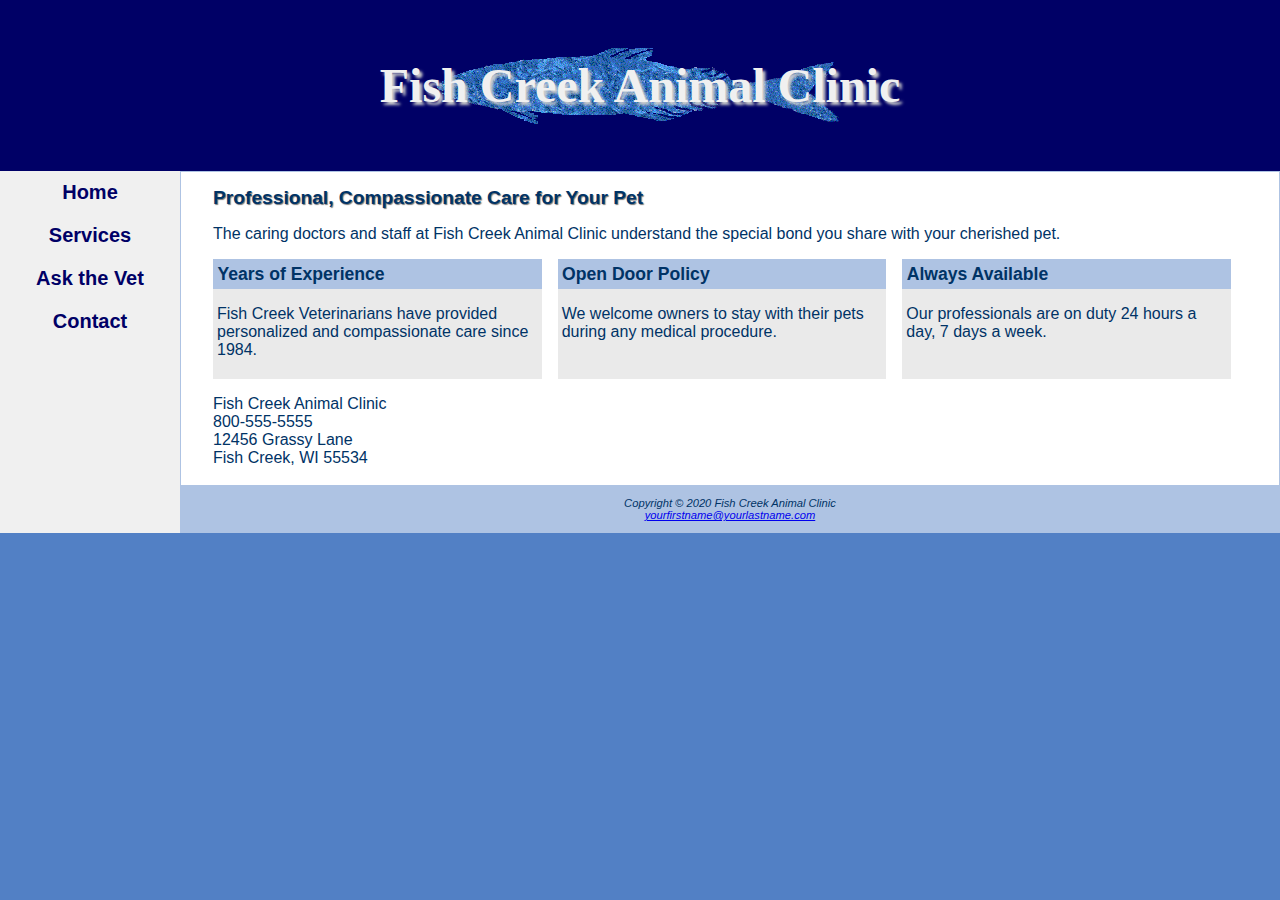
<file: public_html/module5/index.html>
<!DOCTYPE html>
<html lang="en">
<head>
<title>Fish Creek Animal Clinic</title>
<meta charset="utf-8">
<link href="fishcreek.css" rel="stylesheet">
<meta name="viewport" content="width=device-width, initial-scale=1.0 ">

<!--Taj-Hakeem Ryles
    Responsive Page Layout
    INFO 1311 WA
    Olberding
    April 14, 2021
-->

</head>

<body>
  <div id="wrapper">
    <header>
      <h1><a href="index.html">Fish Creek Animal Clinic</a></h1>
    </header>

    <nav>
      <ul>
        <li><a href="index.html">Home</a></li>
        <li><a href="services.html">Services</a></li> 
        <li><a href="#">Ask the Vet</a></li>
        <li><a href="#">Contact</a></li>
      </ul>
    </nav>

    <main>
      <h2>Professional, Compassionate Care for Your Pet</h2>
      <p>The caring doctors and staff at Fish Creek Animal Clinic understand the special bond 
  you share with your cherished pet.</p>
    <div id="flow">
      <section>
          <h3>Years of Experience</h3>
          <p>Fish Creek Veterinarians have provided personalized and compassionate care since 1984.</p> 
      </section>
      <section>
          <h3>Open Door Policy</h3>
          <p>We welcome owners to stay with their pets during any medical procedure.</p>
      </section>
      <section>
          <h3>Always Available</h3>
          <p>Our professionals are on duty 24 hours a day, 7 days a week.</p>
      </section>
    </div>
      <div class="address">
  Fish Creek Animal Clinic<br>
  <a id="mobile" href="tel:800-555-5555">800-555-5555</a><span id="desktop">800-555-5555</span><br>
  12456 Grassy Lane<br>
  Fish Creek, WI 55534<br><br>
      </div>
    </main>

    <footer>
  Copyright &copy; 2020 Fish Creek Animal Clinic<br>
  <a href="mailto:yourfirstname@yourlastname.com">yourfirstname@yourlastname.com</a>
    </footer>

  </div>
</body>
</html>
</file>
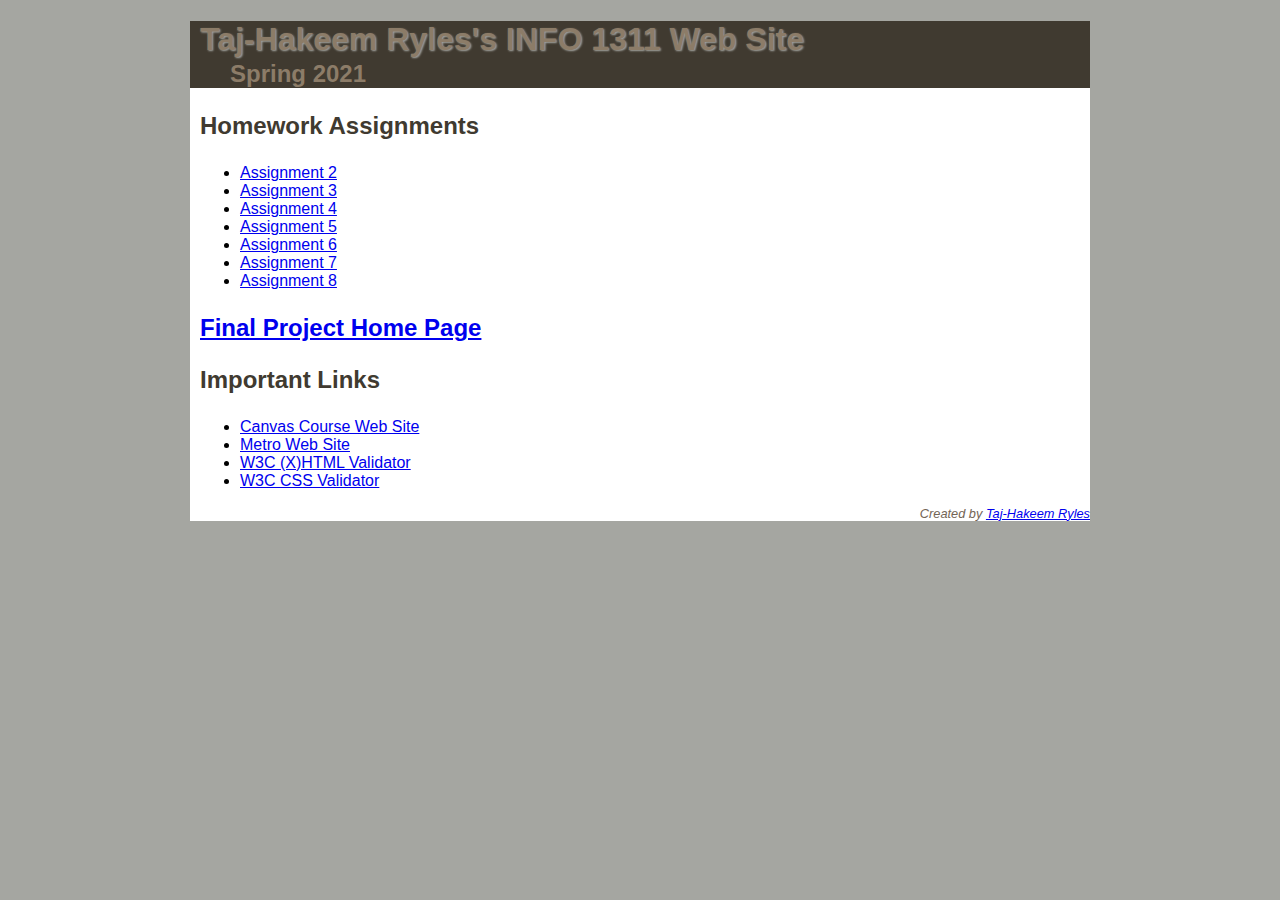
<file: public_html/default.html>
<!doctype html>
<html lang="en">
	<head>
		<title>Taj-Hakeem Ryles INFO1311 Home Page</title>
		<meta charset="utf-8">
		<link rel="stylesheet" href="./module2/assignment2.css">
	</head>
	<body>
		<div id="wrapper">
<!-- Taj-Hakeem Ryles
     default.html
     INFO 1311 WA
     olberding
     March 13, 2021
-->
			<header>
				<h1>Taj-Hakeem Ryles's INFO 1311 Web Site</h1>
				<h2>Spring 2021</h2>
			</header>
			<main>
				<h3>Homework Assignments</h3>
					<ul>
						<li><a href="module2/assignment2.css">Assignment 2</a></li>
						<li><a href="module3/allAboutMe.html">Assignment 3</a></li>
						<li><a href="module4/primeHome.html">Assignment 4</a></li>
						<li><a href="module5/index.html">Assignment 5</a></li>
						<li><a href="module6/music.html">Assignment 6</a></li>
						<li><a href="module7/musicSurvey.html">Assignment 7</a></li>
						<li><a href="module8/assign8_home.html">Assignment 8</a></li>

					</ul>
				<h3><a href="project/home.html">Final Project Home Page</a></h3>
					
				<h3>Important Links</h3>
					<ul>
						<li><a href="http://canvas.mccneb.edu">Canvas Course Web Site</a></li>
						<li><a href="http://www.mccneb.edu">Metro Web Site</a></li>
						<li><a href="http://validator.w3.org">W3C (X)HTML Validator</a></li>
						<li><a href="http://jigsaw.w3.org/css-validator/">W3C CSS Validator</a></li>
					</ul>
			</main>
			<footer>
				<p>Created by <a href="mailto:teryles@mail.mccneb.edu">Taj-Hakeem Ryles</a></p>
			</footer>
		</div>
	</body>

</html>
</file>
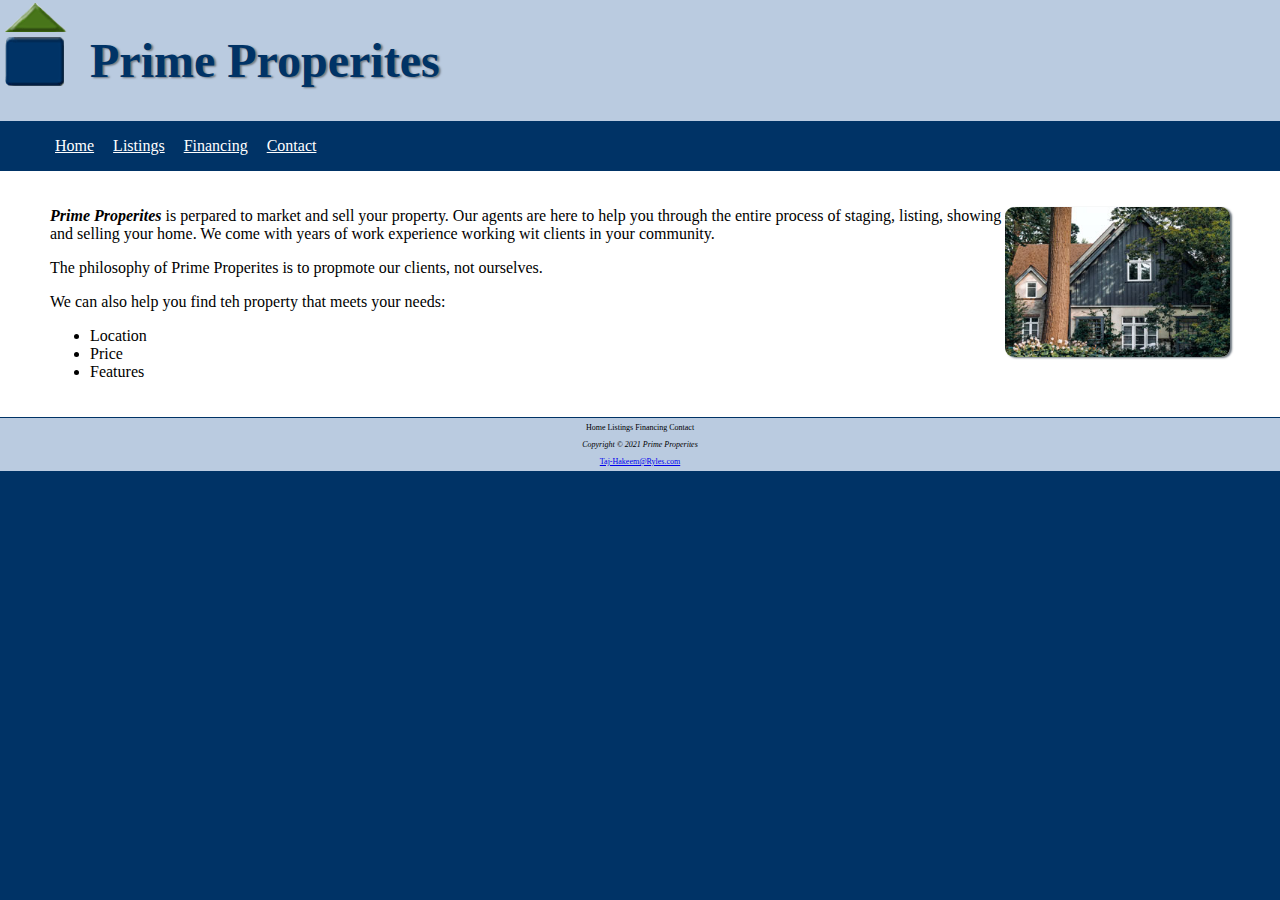
<file: public_html/module4/primeHome.html>
<!DOCTYPE html>
<html lang="en">
<head>
    <meta charset="UTF-8">
    <meta http-equiv="X-UA-Compatible" content="IE=edge">
    <meta name="viewport" content="width=device-width, initial-scale=1.0">
    <link rel="stylesheet" href="prime.css">
    <title>Prime Properites</title>
<!--Taj-Hakeem Ryles
    Prime Properites
    INFO 1311 WA
    Olberding
    April 7, 2021
-->
</head>
<body>
    <header>
        <h1>Prime Properites</h1>
    </header>

    <nav>
        <ul>
            <li><a href="#"></a>Home</li>
            <li><a href="#"></a>Listings</li>
            <li><a href="#"></a>Financing</li>
            <li><a href="#"></a>Contact</li>
        </ul>
    </nav>

    <main>
        <p>
            <img src='house.jpg' alt="Picture of the front of a house." width="225px" height="auto">
            <span class="company">Prime Properites</span> is perpared to market and sell your property. Our agents are here to help you through the entire process of staging, listing, showing and selling your home. 
            We come with years of work experience working wit clients in your community. 
        </p>
        <p>
            The philosophy of Prime Properites is to propmote our clients, not ourselves.
        </p>
        <p>
            We can also help you find teh property that meets your needs:
            <ul>
                <li>Location</li>
                <li>Price</li>
                <li>Features</li>
            </ul>
        </p>
    </main>

    <footer class="clearFloat">
        <a href="#"></a>Home
        <a href="#"></a>Listings
        <a href="#"></a>Financing
        <a href="#"></a>Contact
        <p class="copyright">Copyright &copy; 2021 Prime Properites</p>
        <a href="mailto:teryles@mail.mccneb.edu">Taj-Hakeem@Ryles.com</a>
    </footer>
</body>
</html>
</file>
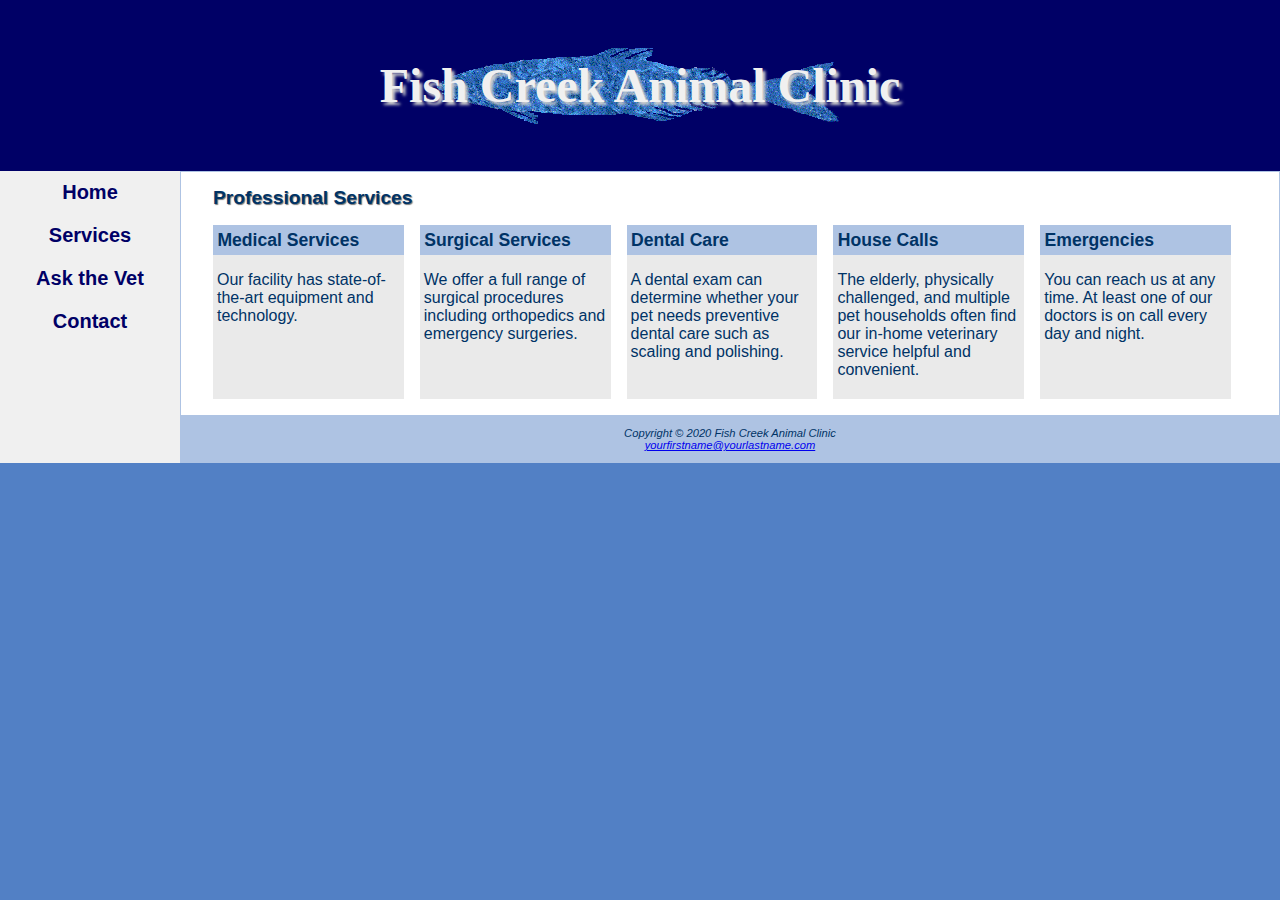
<file: public_html/module5/services.html>
<!DOCTYPE html>
<html lang="en">
<head>
<title>Fish Creek Animal Clinic Services</title>
<meta charset="utf-8">
<link href="fishcreek.css" rel="stylesheet">
<meta name="viewport" content="width=device-width, initial-scale=1.0">

<!--Taj-Hakeem Ryles
    Responsive Page Layout
    INFO 1311 WA
    Olberding
    April 14, 2021
-->

</head>

<body>
  <div id="wrapper">
    <header>
      <h1><a href="index.html">Fish Creek Animal Clinic</a></h1>
    </header>

    <nav>
      <ul>
        <li><a href="index.html">Home</a></li>
        <li><a href="services.html">Services</a></li> 
        <li><a href="askvet.html">Ask the Vet</a></li>
        <li><a href="contact.html">Contact</a></li>
      </ul>
    </nav>

    <main>
      <h2>Professional Services</h2>
        <div id="flow">
          <section>
          <h3>Medical Services</h3>
            <p>Our facility has state-of-the-art equipment and technology.</p>
        </section>
        <section>
            <h3>Surgical Services</h3>
            <p>We offer a full range of surgical procedures including orthopedics and emergency surgeries.</p>
        </section>
        <section>
            <h3>Dental Care</h3>
            <p>A dental exam can determine whether your pet needs preventive dental care such as scaling and polishing.</p>
        </section>
        <section>
            <h3>House Calls</h3>
            <p>The elderly, physically challenged, and multiple pet households often find our in-home veterinary service helpful and convenient.</p>
        </section>
        <section>
            <h3>Emergencies</h3>
            <p>You can reach us at any time. At least one of our doctors is on call every day and night.</p>
          </section>
        </div>
    </main>

    <footer>
  Copyright &copy; 2020 Fish Creek Animal Clinic<br>
  <a href="mailto:yourfirstname@yourlastname.com">yourfirstname@yourlastname.com</a>
    </footer>

  </div>
</body>
</html>
</file>
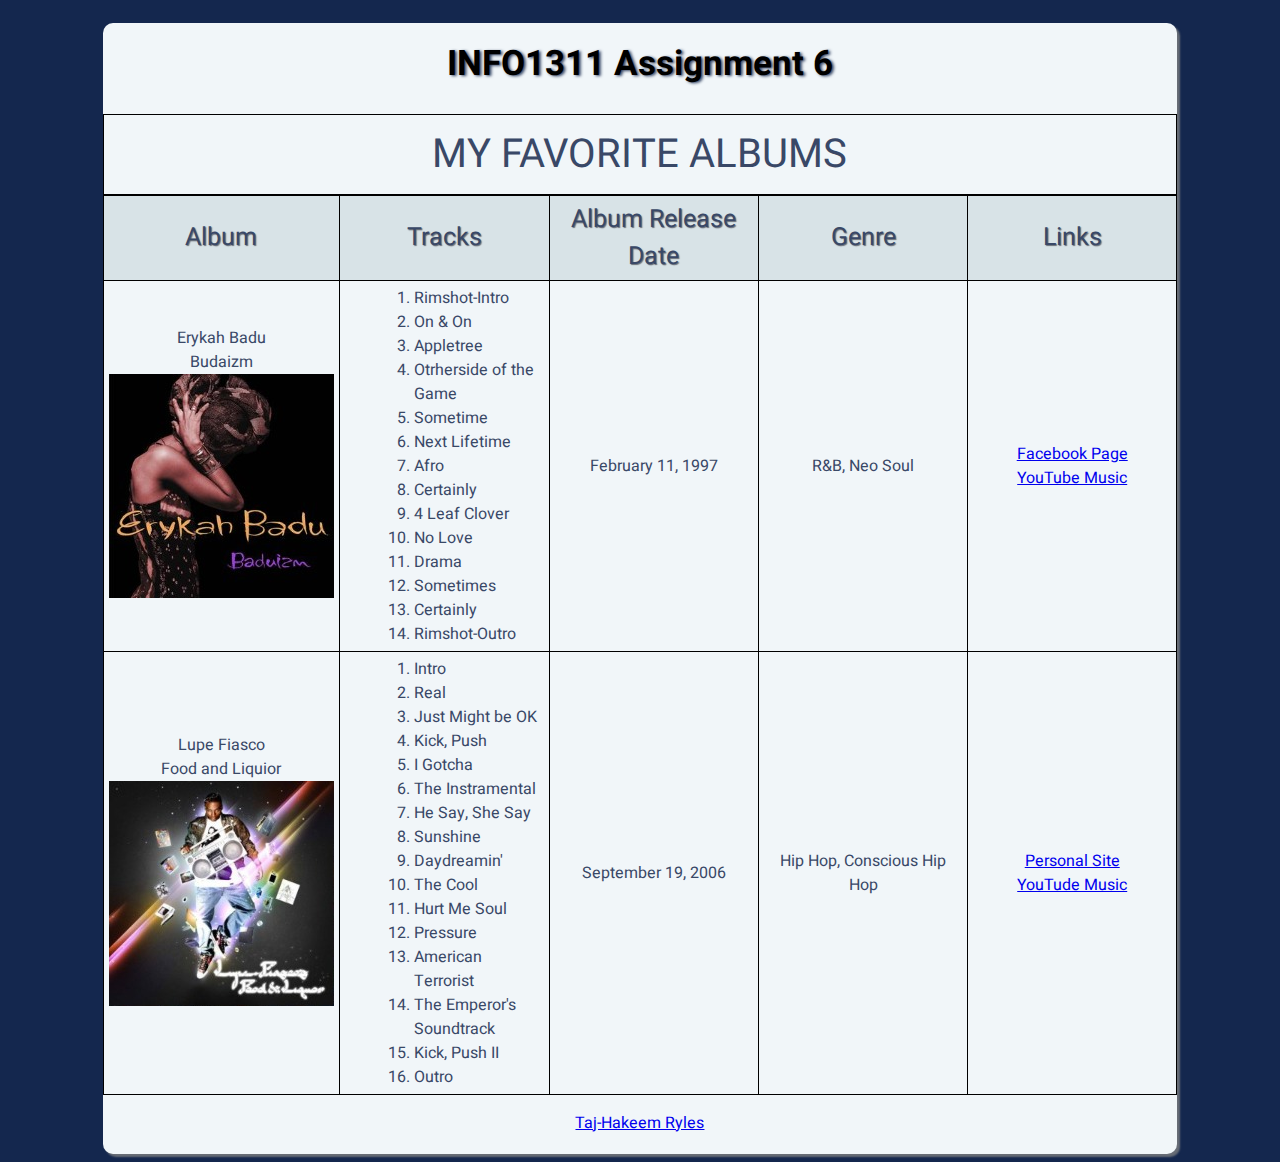
<file: public_html/module6/music.html>
<!DOCTYPE html>
<html lang="en">
<head>
    <meta charset="UTF-8">
    <meta http-equiv="X-UA-Compatible" content="IE=edge">
    <meta name="viewport" content="width=device-width, initial-scale=1.0">
    <link rel="stylesheet" href="style.css">
    <link rel="preconnect" href="https://fonts.gstatic.com">
    <link href="https://fonts.googleapis.com/css2?family=Heebo:wght@500&display=swap" rel="stylesheet">
    <title>INFO1311 Assignment 6</title>
<!-- Taj-Hakeem Ryles
    mucis.HTML
    NFO 1311 WA
    olberding
    April 21, 2021
-->

</head>
<body>
    <div id="container">
        <h1>INFO1311 Assignment 6</h1>
        <table>
            <caption>
               MY FAVORITE ALBUMS
            </caption>
            <tr>
                <td>Album</td>
                <td>Tracks</td>
                <td>Album Release Date</td>
                <td>Genre</td>
                <td>Links</td>
            </tr>
            <tr>
                <td>
                    <p>Erykah Badu</p>
                    <p>Budaizm</p>
                    <img src="BaduizmErykah-225px.jpg" alt="">
                </td>
                <td>
                    <ol>
                        <li>Rimshot-Intro</li>
                        <li>On & On</li>
                        <li>Appletree</li>
                        <li>Otrherside of the Game</li>
                        <li>Sometime</li>
                        <li>Next Lifetime</li>
                        <li>Afro</li>
                        <li>Certainly</li>
                        <li>4 Leaf Clover</li>
                        <li>No Love</li>
                        <li>Drama</li>
                        <li>Sometimes</li>
                        <li>Certainly</li>
                        <li>Rimshot-Outro</li>
                    </ol>
                </td>
                <td>February 11, 1997</td>
                <td>R&B, Neo Soul</td>
                <td>
                    <a href="https://www.facebook.com/erykahbadu">Facebook Page</a><br>
                    <a href="https://music.youtube.com/playlist?list=OLAK5uy_kPPPle6CcNVaOtTpQ-EW64E62Zudk5-QE">YouTube Music</a>
                </td>
            </tr>
            <tr>
                <td>
                    <p>Lupe Fiasco</p>
                    <p>Food and Liquior</p>
                    <img src="Foodliquor-225.jpg" alt="">
                </td>
                <td>
                    <ol>
                        <li>Intro</li>
                        <li>Real</li>
                        <li>Just Might be OK</li>
                        <li>Kick, Push</li>
                        <li>I Gotcha</li>
                        <li>The Instramental</li>
                        <li>He Say, She Say</li>
                        <li>Sunshine</li>
                        <li>Daydreamin'</li>
                        <li>The Cool</li>
                        <li>Hurt Me Soul</li>
                        <li>Pressure</li>
                        <li>American Terrorist</li>
                        <li>The Emperor's Soundtrack</li>
                        <li>Kick, Push II</li>
                        <li>Outro</li>
                    </ol>
                </td>
                <td>September 19, 2006</td>
                <td>Hip Hop, Conscious Hip Hop</td>
                <td>
                    <a href="https://www.lupefiasco.com/">Personal Site</a><br>
                    <a href="https://music.youtube.com/playlist?list=OLAK5uy_ln7vYhksEIhisVC7EsuNfiNjRzUt76tBk">YouTude Music</a>
                </td>
            </tr>
        </table>

    <footer>
        <p><a href="mailto:teryles@mail.mccneb.edu">Taj-Hakeem Ryles</a></p>
    </footer>
</div>
  
</body>
</html>
</file>
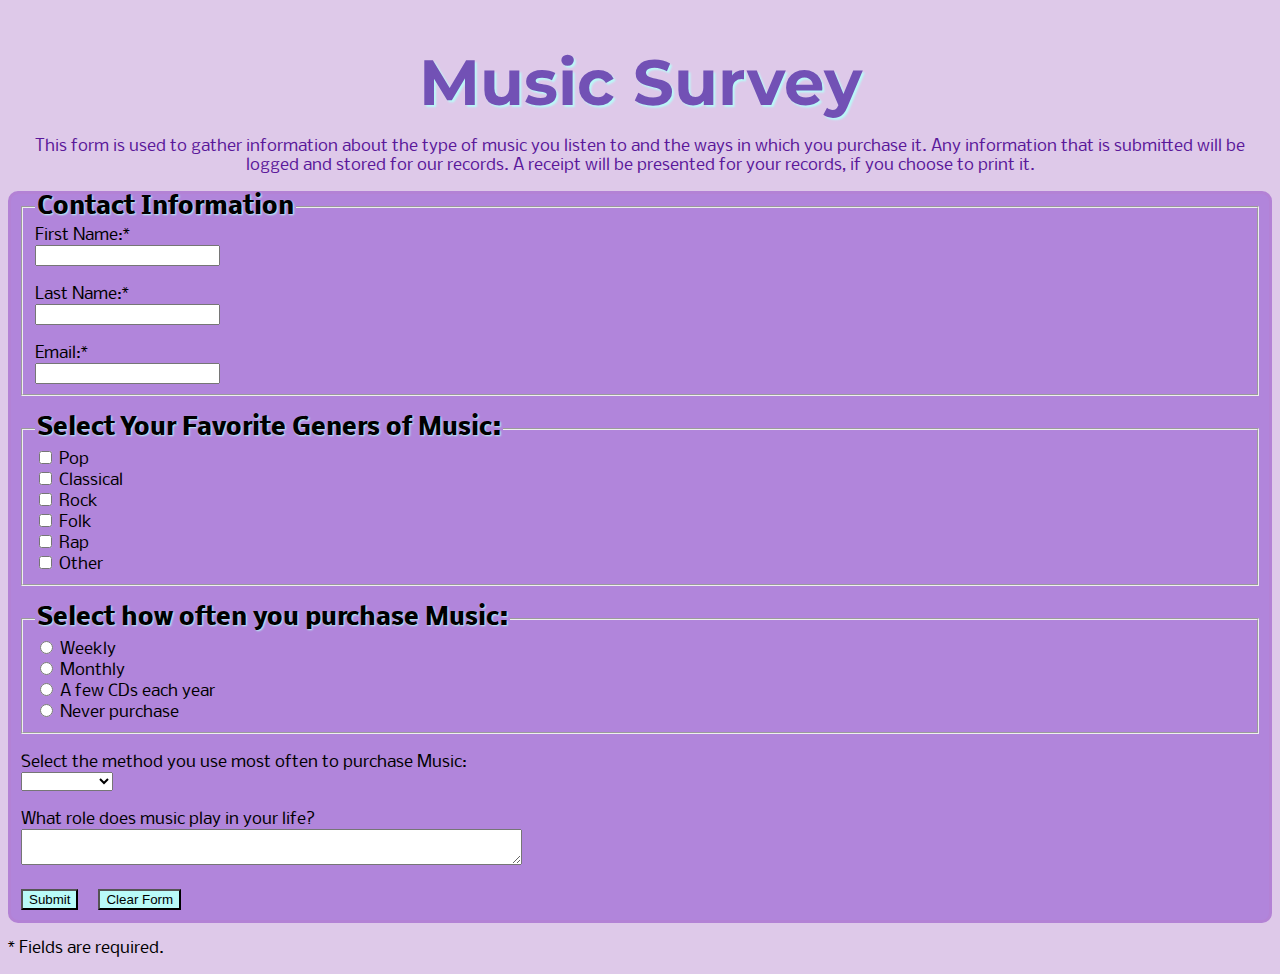
<file: public_html/module7/musicSurvey.html>
<!DOCTYPE html>
<html lang="en">
<head>
    <meta charset="UTF-8">
    <meta http-equiv="X-UA-Compatible" content="IE=edge">
    <meta name="viewport" content="width=device-width, initial-scale=1.0">
    <link rel="preconnect" href="https://fonts.gstatic.com">
    <link href="https://fonts.googleapis.com/css2?family=Montserrat:wght@900&family=Nobile&display=swap" rel="stylesheet">
    <link rel="stylesheet" href="style.css">
    <title>Music Survey</title>
<!-- Taj-Hakeem Ryles
     musicSurvey.html
     INFO 1311 WA
     olberding
     April 28, 2021
-->
</head>
<body>

<h1>Music Survey</h1>

<p id="descript">This form is used to gather information about the type of music you listen to and the ways in which you purchase it. Any information that is submitted will be logged and stored for our records. A receipt will be presented for your records, if you choose to print it.</p>

    <form method="post" action="https://www.mccinfo.net/webresources/cgi-bin/formmail.asp" id="formMain">
    <input name="title" type="hidden"
    value="Thank you for taking the time to complete the form.  Below is the information that you submitted.  Please print this page and keep it for your records.">

        <fieldset id="contactInfo">
            <legend>Contact Information</legend>
            <label for="firstName">First Name:*</label>
            <br>
            <input type="text" id="firstName" name="First Name" required>
            <br><br>

            <label for="lastName">Last Name:*</label>
            <br>
            <input type="text" id="lastName" name="Last Name" required>
            <br><br>

            <label for="email">Email:*</label>
            <br>
            <input type="text" id="email" name="Email" required>
        </fieldset>

        <br>

        <fieldset id="musicGenre">
            <legend>Select Your Favorite Geners of Music:</legend>
            <div>
                <input type="checkbox" name="Pop" id="pop">
                <label for="pop">Pop</label>
            </div>
            <div>
                <input type="checkbox" name="Classical" id="classical">
                <label for="classical">Classical</label>
            </div>
            <div>
                <input type="checkbox" name="Rock" id="rock">
                <label for="rock">Rock</label>
            </div>
            <div>
                <input type="checkbox" name="Folk" id="folk">
                <label for="folk">Folk</label>
            </div>
            <div>
                <input type="checkbox" name="Rap" id="rap">
                <label for="rap">Rap</label>
            </div>
            <div>
                <input type="checkbox" name="Other" id="other">
                <label for="other">Other</label>
            </div>
        </fieldset>
        <br>

        <fieldset id="purchaseFerquency">
            <legend>Select how often you purchase Music:</legend>
            <div><input type="radio" value="weekly" id="weekly">
                <label for="weekly">Weekly</label>
            </div>
            <div><input type="radio" value="monthly" id="monthly">
                <label for="monthly">Monthly</label>
            </div>
            <div><input type="radio" value="aFewAYear" id="aFewAYear">
                <label for="aFewAYear">A few CDs each year</label>
            </div>
            <div><input type="radio" value="never" id="never">
                <label for="never">Never purchase</label>
            </div>
        </fieldset>
        <br>
        <div id="formBottom">
            <label for="paymentMethod">Select the method you use most often to purchase Music:</label>
            <br>
            <select name="Payment Method" id="paymentMethod">
                <option hidden disabled selected value>&nbsp;</option>
                <option value="online">Online</option>
                <option value="retail">Retail Store</option>
                <option value="Other">Other</option>
            </select>
            <br><br>

            <label for="userInput">What role does music play in your life?</label>
            <br>
            <textarea name="Music answer" id="userInput" cols="60"></textarea>

            <br><br>

            <button class="buttom" id="submit">Submit</button>
            &nbsp;
            &nbsp;
            <button class="buttom" id="clearForm">Clear Form</button>

            <!-- <input type="hidden" name="recipient" value="LOlberding@mccneb.edu"> -->
            <input type="hidden" name="Music Survey Feedback" value="INFO1311 Form Assignment">
            <input name="return_link_url" type="hidden" value="http://student.mccinfo.net/~teryles/module7/musicSurvey.html">
            <input name="return_link_title" type="hidden" value="Home">
            <input name="font_face" type="hidden" value="Arial,Helvetica">
            <input name="font_size" type="hidden" value="6">
            <input name="bgcolor" type="hidden" value="#FFFF99">
            <input type="hidden" name="text_color" value="#000000">
        </div>
    </form>

<footer>
    <p>* Fields are required.</p>
</footer>

</body>
</html>
</file>
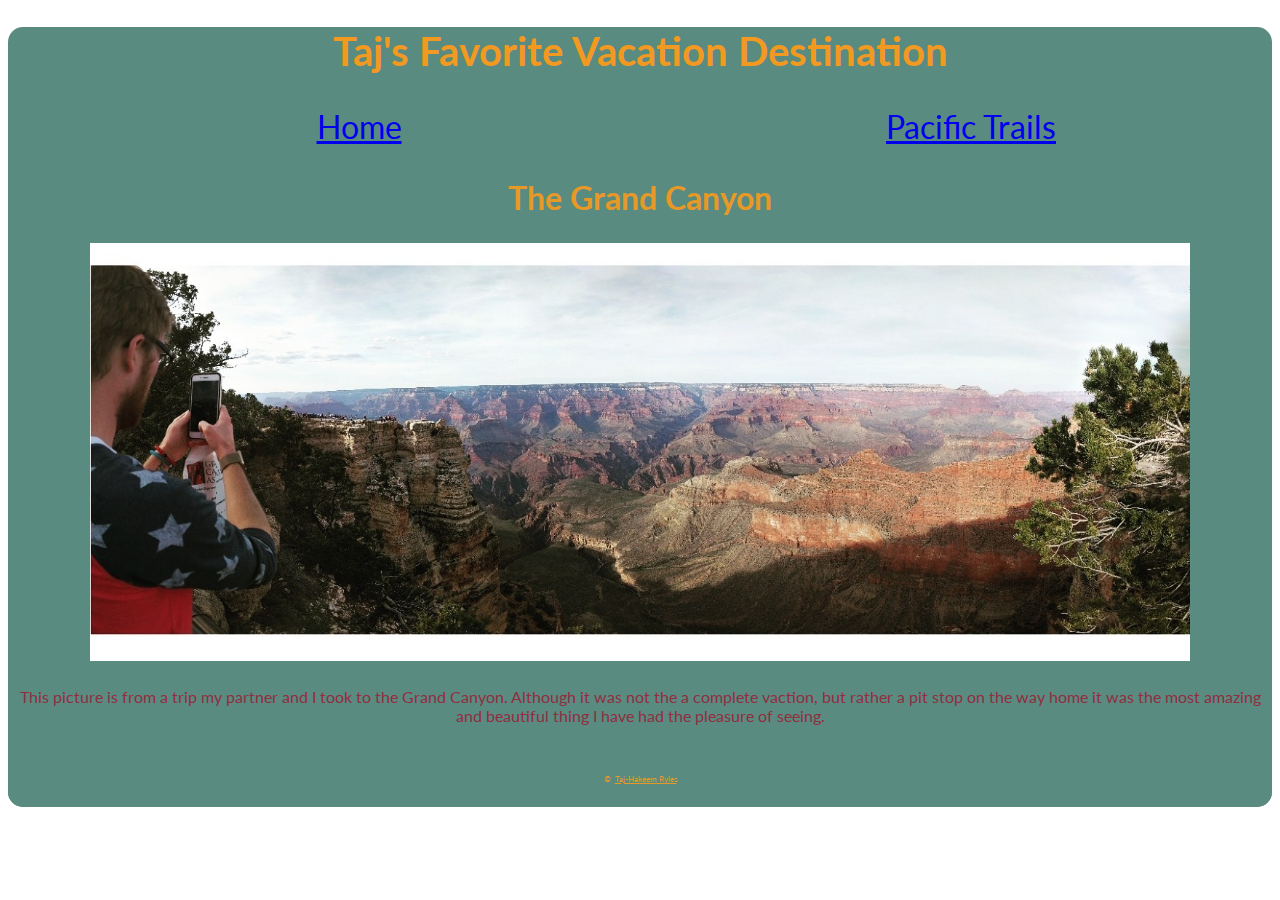
<file: public_html/module8/assign8_home.html>
<!DOCTYPE html>
<html lang="en">
<head>
    <meta charset="UTF-8">
    <meta http-equiv="X-UA-Compatible" content="IE=edge">
    <meta name="viewport" content="width=device-width, initial-scale=1.0">
    <link rel="stylesheet" href="assignment8.css">
    <link rel="preconnect" href="https://fonts.gstatic.com">
<link href="https://fonts.googleapis.com/css2?family=Anton&family=Lato&display=swap" rel="stylesheet">
    <title>Vacation Destination</title>
</head>
<body>
    <div class="wrapper">
        <h1>
            Taj's Favorite Vacation Destination
        </h1>
        <nav>
            <ul>
                <li><a href="assign8_home.html">Home</a></li>
                <li><a href="assign8_ptr.html">Pacific Trails</a></li>
            </ul>
        </nav>

        <main>
            <h2>
                The Grand Canyon
            </h2>
            <img src="GrandCanyon.jpg" alt="Panoramic image of the Grand Canyon" width="1100">
            <p>
                This picture is from a trip my partner and I took to the Grand Canyon. Although it was not the a complete vaction, but rather a pit stop on the way home it was the most amazing and beautiful thing I have had the pleasure of seeing.
            </p>

        </main>

        <footer class="clearFloat">
            <p>&#169; &nbsp;<a href="mailto:teryles@mail.mccneb.edu">Taj-Hakeem Ryles</a></p>
        </footer>
    </div>
</body>
</html>
</file>
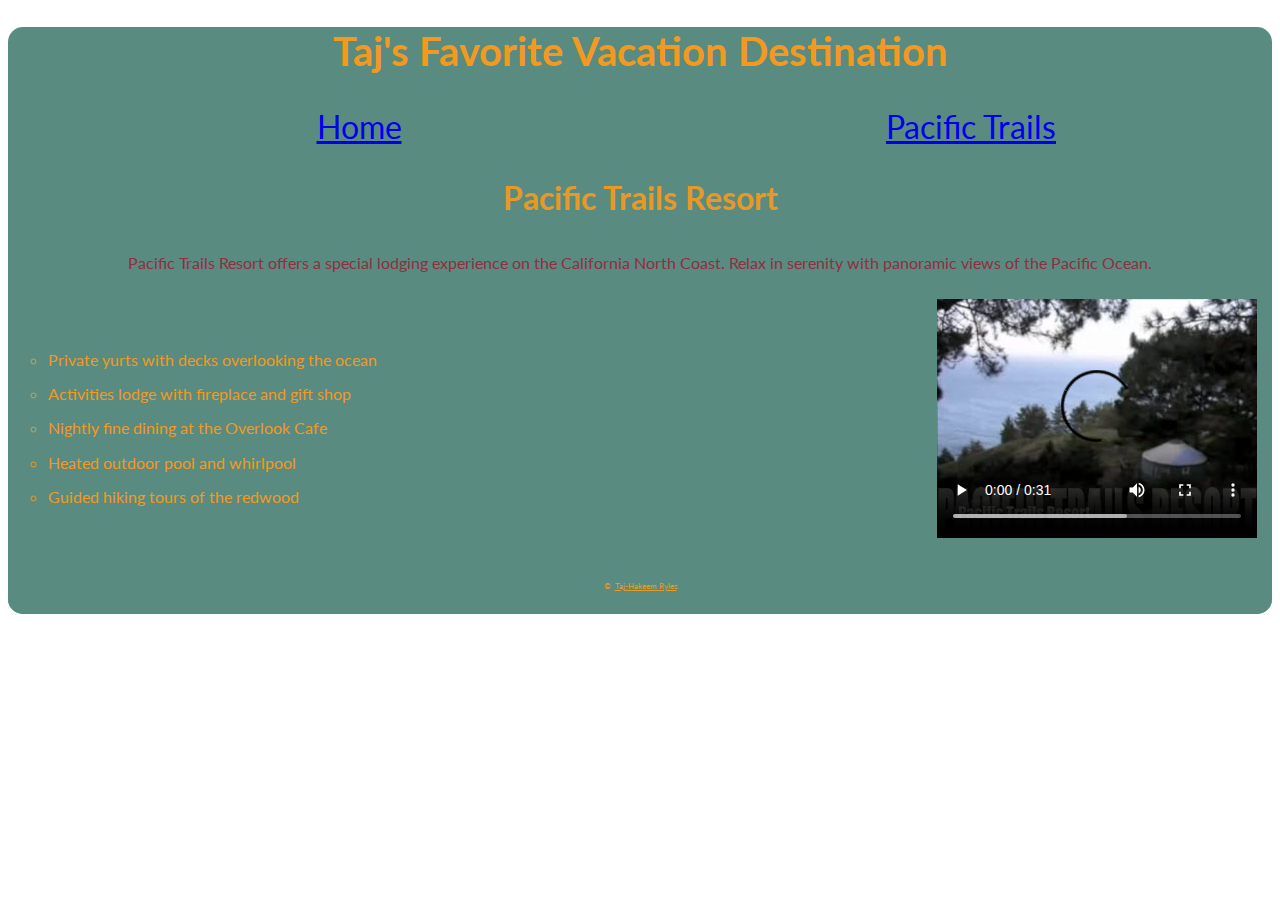
<file: public_html/module8/assign8_ptr.html>
<!DOCTYPE html>
<html lang="en">
<head>
    <meta charset="UTF-8">
    <meta http-equiv="X-UA-Compatible" content="IE=edge">
    <meta name="viewport" content="width=device-width, initial-scale=1.0">
    <link rel="stylesheet" href="assignment8.css">
    <link rel="preconnect" href="https://fonts.gstatic.com">
<link href="https://fonts.googleapis.com/css2?family=Anton&family=Lato&display=swap" rel="stylesheet">
    <title>Pacific Trails</title>
</head>
<body>
    <div class="wrapper">
        <h1>
            Taj's Favorite Vacation Destination
        </h1>
        <nav>
            <ul>
                <li><a href="assign8_home.html">Home</a></li>
                <li><a href="assign8_ptr.html">Pacific Trails</a></li>
            </ul>
        </nav>
        
        <main>
            <h2>
                Pacific Trails Resort
            </h2>
                <p>
                    Pacific Trails Resort offers a special lodging experience on the California North Coast. Relax in serenity with panoramic views of the Pacific Ocean.
                </p>

                <video width="320" height="240" poster="pacifictrailsresort.jpg" controls>
                    <source src="pacifictrailsresort.mp4" type="video/mp4">
                    <source src="pacifictrailsresort.ogv" type="video/ogg">
                </video>
            <p>
                <ul class="circle">
                    <li>Private yurts with decks overlooking the ocean</li>
                    <li>Activities lodge with fireplace and gift shop</li>
                    <li>Nightly fine dining at the Overlook Cafe</li>
                    <li>Heated outdoor pool and whirlpool</li>
                    <li>Guided hiking tours of the redwood</li>
                </ul>
            </p>

        </main>
        <footer class="clearFloat">
            <p>&#169; &nbsp;<a href="mailto:teryles@mail.mccneb.edu">Taj-Hakeem Ryles</a></p>
        </footer>
    </div>
</body>
</html>
</file>
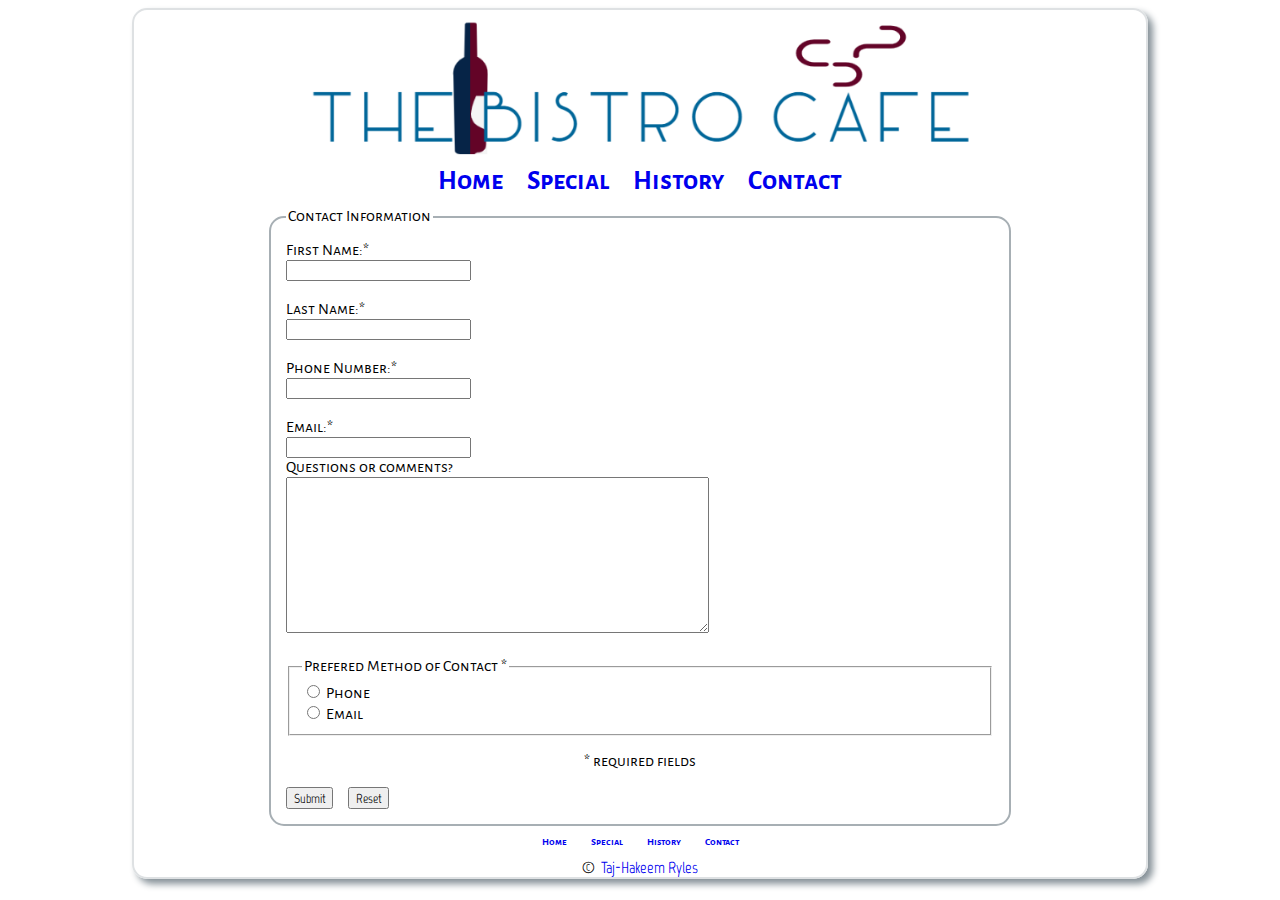
<file: public_html/project/contact.html>
<!DOCTYPE html>
<html lang="en">
<head>
    <meta charset="UTF-8">
    <meta http-equiv="X-UA-Compatible" content="IE=edge">
    <meta name="viewport" content="width=device-width, initial-scale=1.0">
    <link rel="stylesheet" href="style.css">
    <link rel="preconnect" href="https://fonts.gstatic.com">
    <link href="https://fonts.googleapis.com/css2?family=Alegreya+Sans+SC:ital,wght@1,300&family=Marvel&display=swap" rel="stylesheet">
    <title>Bistro Cafe Home</title>

<style>
.button {
    font-family: 'Marvel', sans-serif;
}
    
#contactInfo {
    font-family: 'Alegreya Sans SC', sans-serif;
    width: 70%;
    margin-left: auto;
    margin-right: auto;
    border-radius: 15px;
    border: 2px solid #A7AFB4;
    padding: 15px;
}
</style>

</head>
<!-- Taj-Hakeem Ryles
     bistro cafe
     INFO 1311 WA
     olberding
     May 19, 2021
-->

<body>
    <div class="wrapper debug">
        <header>
            <h1>The<br>Bistro<br>Cafe</h1>
            <img id="bannerIMG" src="projectMedia/theBistroCafeLogo.png" alt="The Bistro Cafe Logo image">
        </header>

        <nav class="debug">
            <ul>
                <li class="debug navMenuLi"><a href="home.html">Home</a></li>
                <li class="debug navMenuLi"><a href="specials.html">Special</a></li>
                <li class="debug navMenuLi"><a href="history.html">History</a></li>
                <li class="debug navMenuLi"><a href="contact.html">Contact</a></li>
            </ul>
        </nav>

        <main class="debug">
            <form method="post" action="https://www.mccinfo.net/webresources/cgi-bin/formmail.asp" id="formMain">
                <input type="hidden" name="subject" value="INFO1311 Final Project Taj-hakeem Ryles">
                <!-- <input type="hidden" name="recipient" value="teryles@mail.mccneb.edu"> -->
                <input type="hidden" name="recipient" value="LOlberding@mccneb.edu">
                <input type="hidden" name="redirect" value="http://student.mccinfo.net/~teryles/project/redirectPage.html">
                <fieldset id="contactInfo">

                    <legend>Contact Information</legend>
                    <label for="firstName">First Name:*</label>
                    <br>
                    <input type="text" id="firstName" name="First Name" required>
                    <br><br>
        
                    <label for="lastName">Last Name:*</label>
                    <br>
                    <input type="text" id="lastName" name="Last Name" required>
                    <br><br>

                    <label for="phone">Phone Number:*</label>
                    <br>
                    <input type="tel" id="phone" name="Phone" required>
                    <br><br>
        
                    <label for="email">Email:*</label>
                    <br>
                    <input type="text" id="email" name="Email" required>
                    <br>

                    <div id="userComments">
                        <label for="comments">Questions or comments?</label><br>
                        <textarea id="comments" name="Comments" rows="10" cols="50">
                        </textarea>
                    </div>
                    <br>

                    <fieldset id="contactMethod">
                        <legend>Prefered Method of Contact *</legend>
                        <div>
                            <input type="radio" name="Contact Method" value="Phone" id="radioBTNphone">
                            <label for="radioBTNphone">Phone</label>
                        </div>
                        <div>
                            <input type="radio" name="Contact Method" value="Email" id="radioBTNEmail">
                            <label for="radioBTNEmail">Email</label>
                        </div>
                    </fieldset>

                    <p>* required fields</p>
                    <button class="button" id="submitForm">Submit</button>
                    &nbsp;
                    &nbsp;
                    <button class="button" id="restForm">Reset</button>
                </fieldset>



            </form>
        </main>

        <footer>
            <ul>
                <li class="debug navFooterLi"><a href="home.html">Home</a></li>
                <li class="debug navFooterLi"><a href="specials.html">Special</a></li>
                <li class="debug navFooterLi"><a href="history.html">History</a></li>
                <li class="debug navFooterLi"><a href="contact.html">Contact</a></li>
            </ul>
            <p>&#169; &nbsp;<a href="mailto:teryles@mail.mccneb.edu">Taj-Hakeem Ryles</a></p>
        </footer>
    </div>


</body>
</html>
</file>
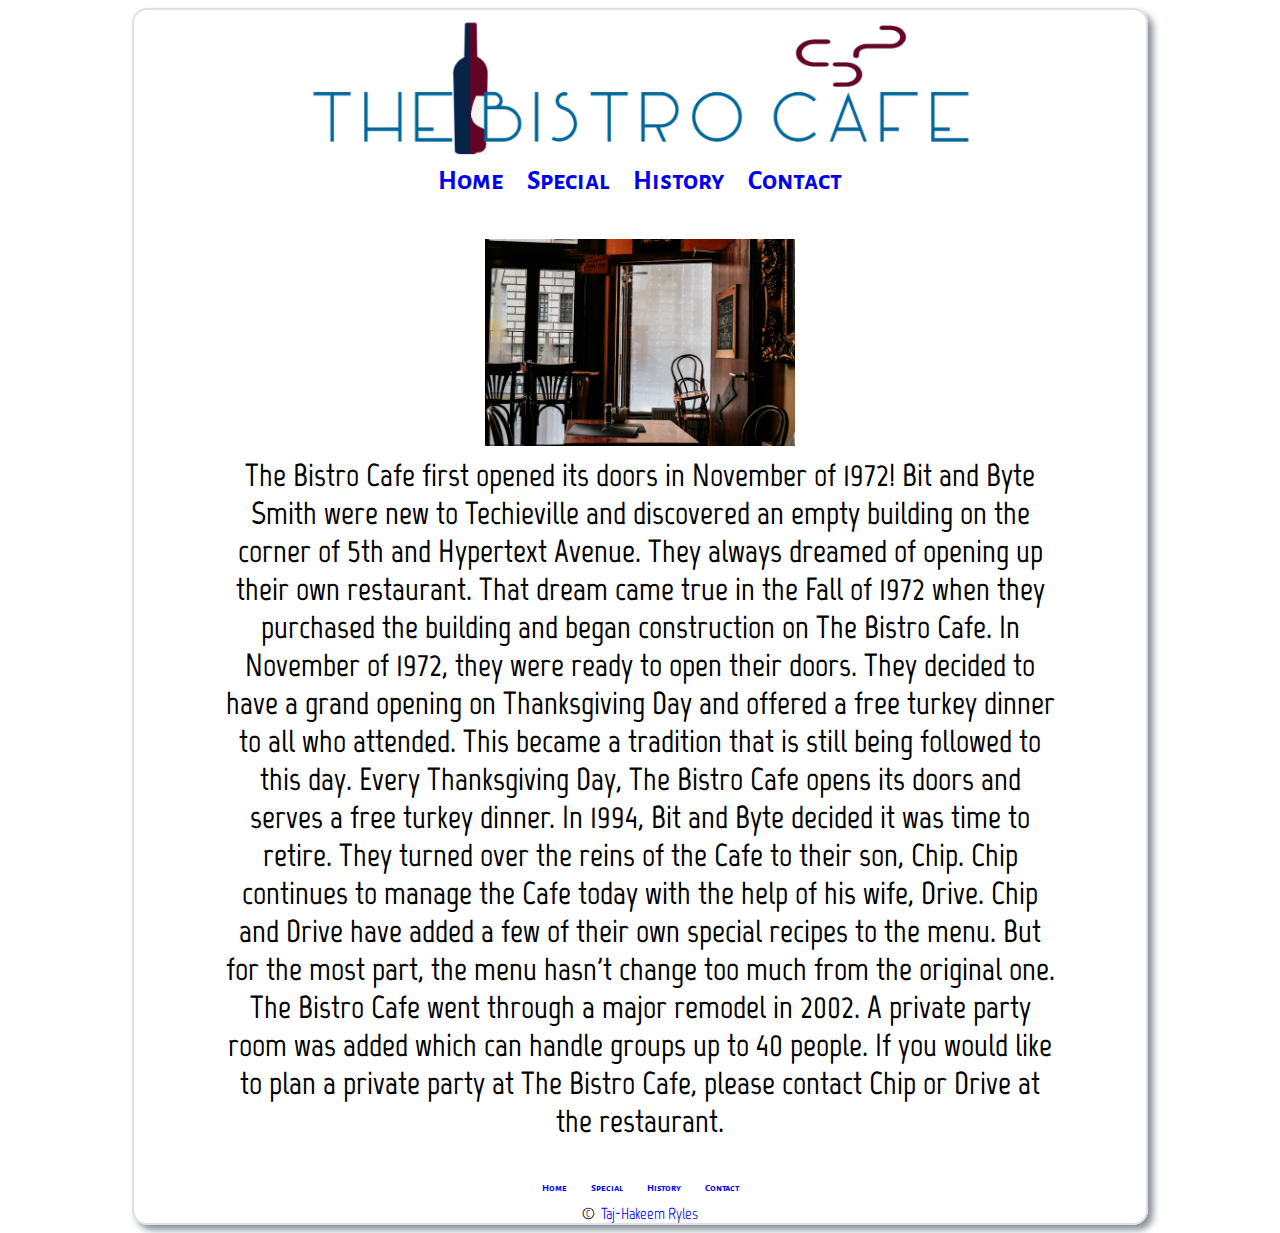
<file: public_html/project/history.html>
<!DOCTYPE html>
<html lang="en">
<head>
    <meta charset="UTF-8">
    <meta http-equiv="X-UA-Compatible" content="IE=edge">
    <meta name="viewport" content="width=device-width, initial-scale=1.0">
    <link rel="stylesheet" href="style.css">
    <link rel="preconnect" href="https://fonts.gstatic.com">
    <link href="https://fonts.googleapis.com/css2?family=Alegreya+Sans+SC:ital,wght@1,300&family=Marvel&display=swap" rel="stylesheet">
    <title>Bistro Cafe Home</title>
</head>
<!-- Taj-Hakeem Ryles
     bistro cafe
     INFO 1311 WA
     olberding
     May 19, 2021
-->
<body>
    <div class="wrapper debug">
        <header class="">
            <h1>The<br>Bistro<br>Cafe</h1>
            <img id="bannerIMG" src="projectMedia/theBistroCafeLogo.png" alt="The Bistro Cafe Logo image">
        </header>

        <nav class="debug">
            <ul>
                <li class="debug navMenuLi"><a href="home.html">Home</a></li>
                <li class="debug navMenuLi"><a href="specials.html">Special</a></li>
                <li class="debug navMenuLi"><a href="history.html">History</a></li>
                <li class="debug navMenuLi"><a href="contact.html">Contact</a></li>
            </ul>
        </nav>

        <main class="debug">
            <p class="pageInfo">
                <img id="historyIMG" class="mainIMG" src="projectMedia/micheile-henderson-gXp8r8DRqkA-unsplash.jpg" alt="">
                
                The Bistro Cafe first opened its doors in November of 1972! Bit and Byte Smith were new to Techieville and discovered an empty building on the corner of 5th and Hypertext Avenue. They always dreamed of opening up their own restaurant. That dream came true in the Fall of 1972 when they purchased the building and began construction on The Bistro Cafe. In November of 1972, they were ready to open their doors. They decided to have a grand opening on Thanksgiving Day and offered a free turkey dinner to all who attended. This became a tradition that is still being followed to this day. Every Thanksgiving Day, The Bistro Cafe opens its doors and serves a free turkey dinner.

                In 1994, Bit and Byte decided it was time to retire. They turned over the reins of the Cafe to their son, Chip. Chip continues to manage the Cafe today with the help of his wife, Drive. Chip and Drive have added a few of their own special recipes to the menu. But for the most part, the menu hasn't change too much from the original one. The Bistro Cafe went through a major remodel in 2002. A private party room was added which can handle groups up to 40 people. If you would like to plan a private party at The Bistro Cafe, please contact Chip or Drive at the restaurant.
            </p>

        </main>

        <footer>
            <ul>
                <li class="debug navFooterLi"><a href="home.html">Home</a></li>
                <li class="debug navFooterLi"><a href="specials.html">Special</a></li>
                <li class="debug navFooterLi"><a href="history.html">History</a></li>
                <li class="debug navFooterLi"><a href="contact.html">Contact</a></li>
            </ul>
            <p>&#169; &nbsp;<a href="mailto:teryles@mail.mccneb.edu">Taj-Hakeem Ryles</a></p>
        </footer>
    </div>


</body>
</html>
</file>
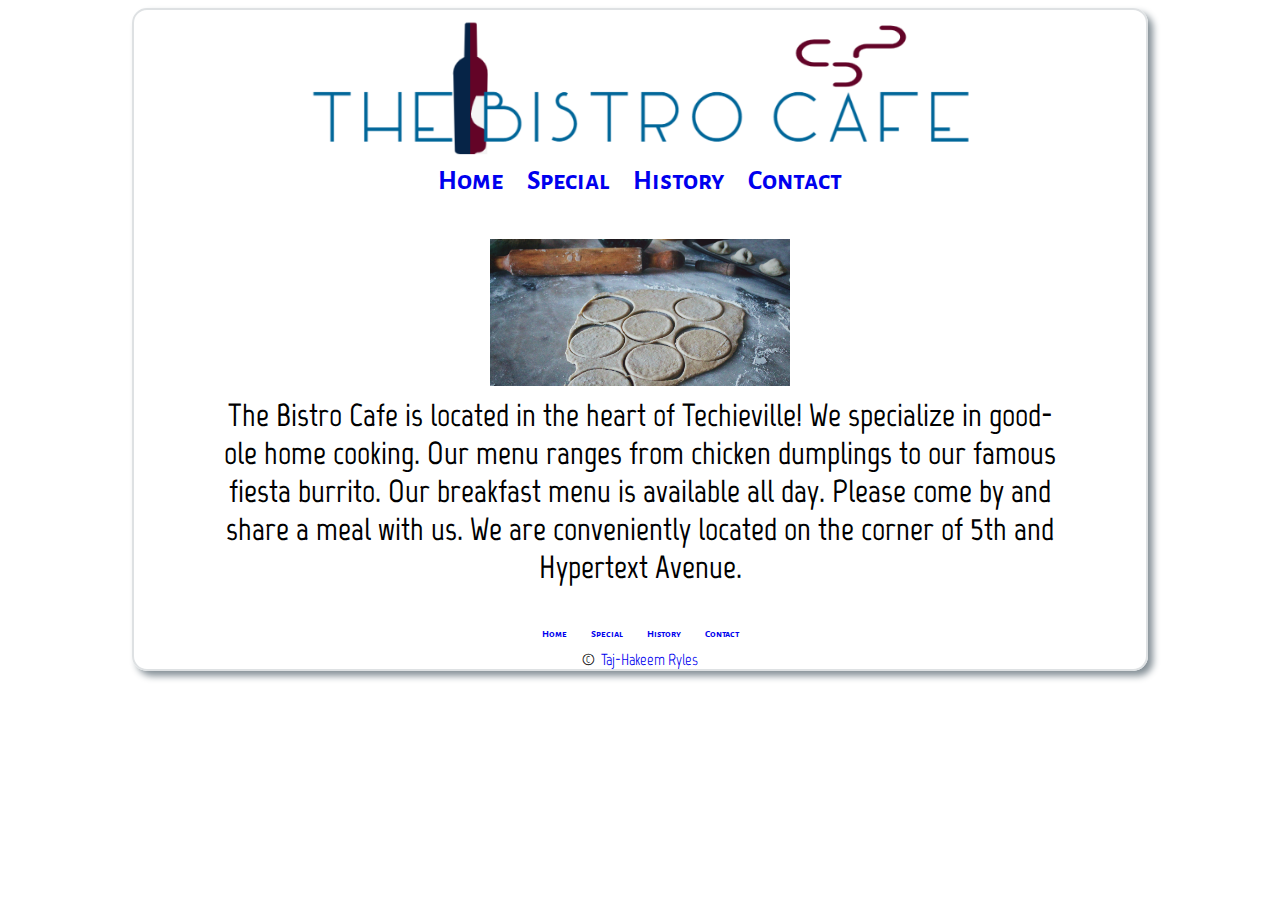
<file: public_html/project/home.html>
<!DOCTYPE html>
<html lang="en">
<head>
    <meta charset="UTF-8">
    <meta http-equiv="X-UA-Compatible" content="IE=edge">
    <meta name="viewport" content="width=device-width, initial-scale=1.0">
    <link rel="stylesheet" href="style.css">
    <link rel="preconnect" href="https://fonts.gstatic.com">
    <link href="https://fonts.googleapis.com/css2?family=Alegreya+Sans+SC:ital,wght@1,300&family=Marvel&display=swap" rel="stylesheet">
    <title>Bistro Cafe Home</title>
</head>
<!-- Taj-Hakeem Ryles
     bistro cafe
     INFO 1311 WA
     olberding
     May 19, 2021
-->
<body>
    <div class="wrapper debug">
        <header>
            <h1>The<br>Bistro<br>Cafe</h1>
            <img id="bannerIMG" src="projectMedia/theBistroCafeLogo.png" alt="The Bistro Cafe Logo image">
        </header>

        <nav class="debug">
            <ul>
                <li class="debug navMenuLi"><a href="home.html">Home</a></li>
                <li class="debug navMenuLi"><a href="specials.html">Special</a></li>
                <li class="debug navMenuLi"><a href="history.html">History</a></li>
                <li class="debug navMenuLi"><a href="contact.html">Contact</a></li>
            </ul>
        </nav>

        <main class="debug">
            <p class="pageInfo">
                <img id="homeIMG" class="mainIMG" src="projectMedia/vita-marija-murenaite-_GuagSmFj00-unsplash.jpg" alt="">
                
                The Bistro Cafe is located in the heart of Techieville! We specialize in good-ole home cooking. Our menu ranges from chicken dumplings to our famous fiesta burrito. Our breakfast menu is available all day. Please come by and share a meal with us. We are conveniently located on the corner of 5th and Hypertext Avenue.
            </p>

        </main>

        <footer>
            <ul>
                <li class="debug navFooterLi"><a href="home.html">Home</a></li>
                <li class="debug navFooterLi"><a href="specials.html">Special</a></li>
                <li class="debug navFooterLi"><a href="history.html">History</a></li>
                <li class="debug navFooterLi"><a href="contact.html">Contact</a></li>
            </ul>
            <p>&#169; &nbsp;<a href="mailto:teryles@mail.mccneb.edu">Taj-Hakeem Ryles</a></p>
        </footer>
    </div>


</body>
</html>
</file>
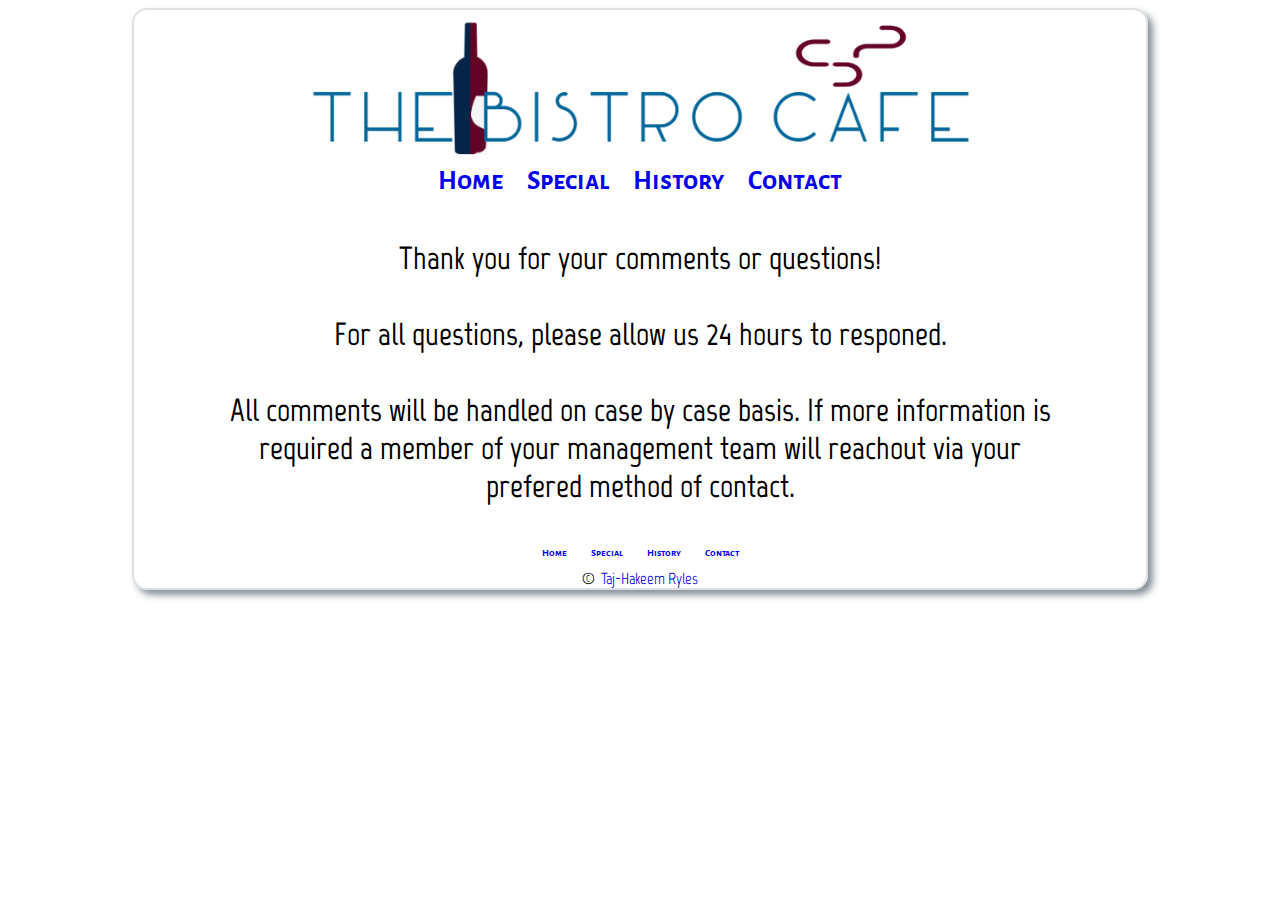
<file: public_html/project/redirectPage.html>
<!DOCTYPE html>
<html lang="en">
<head>
    <meta charset="UTF-8">
    <meta http-equiv="X-UA-Compatible" content="IE=edge">
    <meta name="viewport" content="width=device-width, initial-scale=1.0">
    <link rel="stylesheet" href="style.css">
    <link rel="preconnect" href="https://fonts.gstatic.com">
    <link href="https://fonts.googleapis.com/css2?family=Alegreya+Sans+SC:ital,wght@1,300&family=Marvel&display=swap" rel="stylesheet">
    <title>Bistro Cafe Home</title>
</head>
<!-- Taj-Hakeem Ryles
     bistro cafe
     INFO 1311 WA
     olberding
     May 19, 2021
-->
<body>
    <div class="wrapper debug">
        <header class="">
            <h1>The<br>Bistro<br>Cafe</h1>
            <img id="bannerIMG" src="projectMedia/theBistroCafeLogo.png" alt="The Bistro Cafe Logo image">
        </header>

        <nav class="debug">
            <ul>
                <li class="debug navMenuLi"><a href="home.html">Home</a></li>
                <li class="debug navMenuLi"><a href="specials.html">Special</a></li>
                <li class="debug navMenuLi"><a href="history.html">History</a></li>
                <li class="debug navMenuLi"><a href="contact.html">Contact</a></li>
            </ul>
        </nav>

        <main class="debug">
            <p class="pageInfo">
                Thank you for your comments or questions!<br><br>
                For all questions, please allow us 24 hours to responed. <br><br>
                All comments will be handled on case by case basis. If more information is 
                required a member of your management team will reachout via your prefered method of contact.
            </p>

        </main>

        <footer>
            <ul>
                <li class="debug navFooterLi"><a href="home.html">Home</a></li>
                <li class="debug navFooterLi"><a href="specials.html">Special</a></li>
                <li class="debug navFooterLi"><a href="history.html">History</a></li>
                <li class="debug navFooterLi"><a href="contact.html">Contact</a></li>
            </ul>
            <p>&#169; &nbsp;<a href="mailto:teryles@mail.mccneb.edu">Taj-Hakeem Ryles</a></p>
        </footer>
    </div>


</body>
</html>
</file>
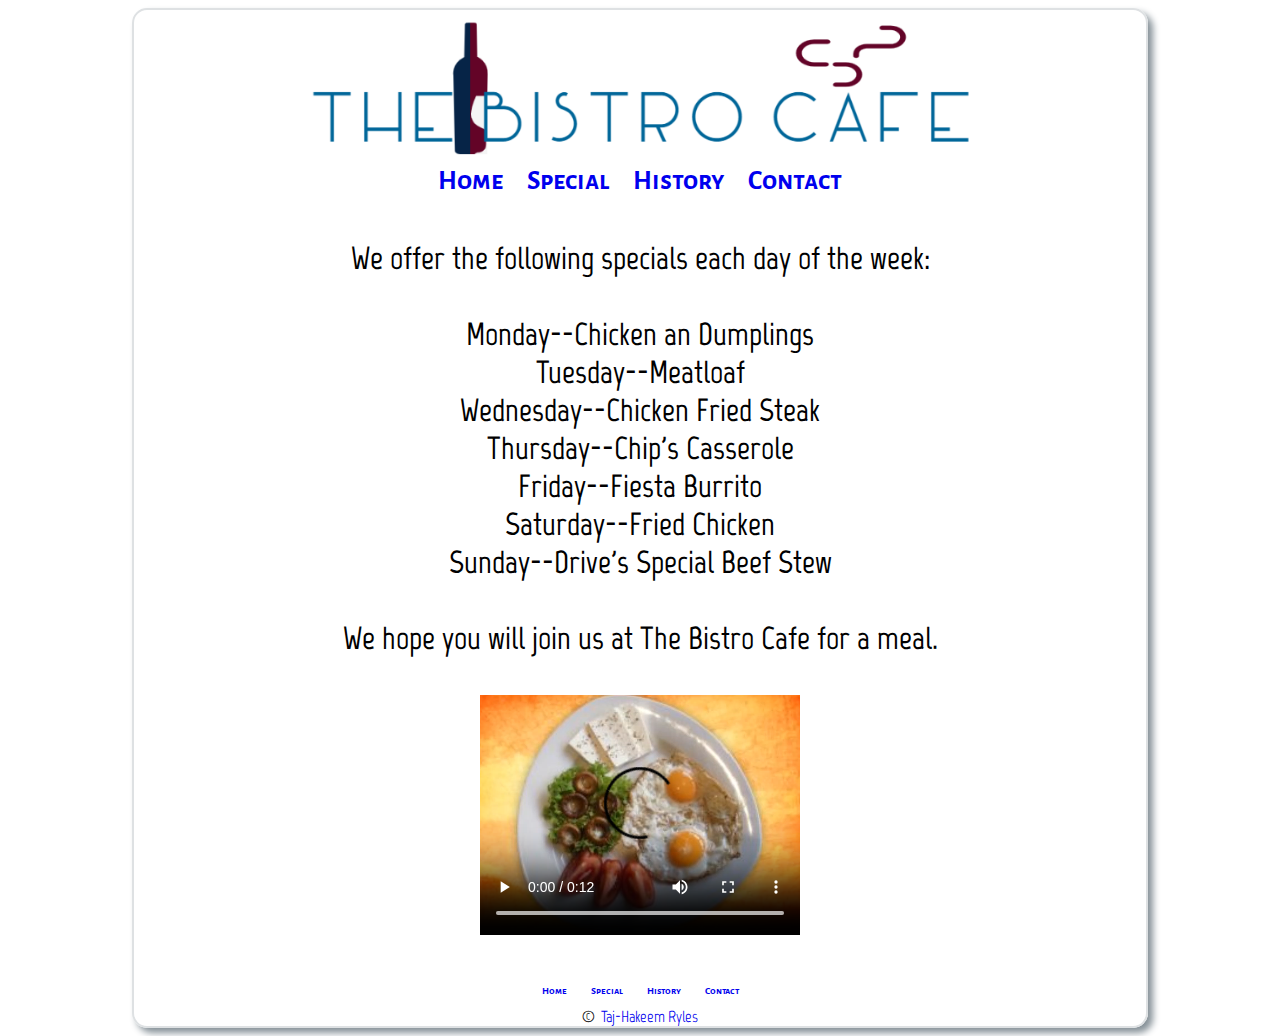
<file: public_html/project/specials.html>
<!DOCTYPE html>
<html lang="en">
<head>
    <meta charset="UTF-8">
    <meta http-equiv="X-UA-Compatible" content="IE=edge">
    <meta name="viewport" content="width=device-width, initial-scale=1.0">
    <link rel="stylesheet" href="style.css">
    <link rel="preconnect" href="https://fonts.gstatic.com">
    <link href="https://fonts.googleapis.com/css2?family=Alegreya+Sans+SC:ital,wght@1,300&family=Marvel&display=swap" rel="stylesheet">
    <title>Bistro Cafe Home</title>
</head>
<!-- Taj-Hakeem Ryles
     bistro cafe
     INFO 1311 WA
     olberding
     May 19, 2021
-->
<body>
    <div class="wrapper debug">
        <header class="">
            <h1>The<br>Bistro<br>Cafe</h1>
            <img id="bannerIMG" src="projectMedia/theBistroCafeLogo.png" alt="The Bistro Cafe Logo image">
        </header>

        <nav class="debug">
            <ul>
                <li class="debug navMenuLi"><a href="home.html">Home</a></li>
                <li class="debug navMenuLi"><a href="specials.html">Special</a></li>
                <li class="debug navMenuLi"><a href="history.html">History</a></li>
                <li class="debug navMenuLi"><a href="contact.html">Contact</a></li>
            </ul>
        </nav>

        <main class="debug">
            <p class="pageInfo">
                We offer the following specials each day of the week: <br><br>

                Monday--Chicken an Dumplings <br>
                Tuesday--Meatloaf<br>
                Wednesday--Chicken Fried Steak<br>
                Thursday--Chip's Casserole<br>
                Friday--Fiesta Burrito<br>
                Saturday--Fried Chicken<br>
                Sunday--Drive's Special Beef Stew<br><br>

                We hope you will join us at The Bistro Cafe for a meal. <br><br>

                <video controls width="320" height="240">
                    <source src="projectMedia/food_specials.mp4" type="video/mp4">
                    <source src="projectMedia/food_specials.ogv" type="video/ogg">
                    <a href="projectMedia/food_specials.mov">Link to video</a>
                </video>
            </p>

        </main>

        <footer>
            <ul>
                <li class="debug navFooterLi"><a href="home.html">Home</a></li>
                <li class="debug navFooterLi"><a href="specials.html">Special</a></li>
                <li class="debug navFooterLi"><a href="history.html">History</a></li>
                <li class="debug navFooterLi"><a href="contact.html">Contact</a></li>
            </ul>
            <p>&#169; &nbsp;<a href="mailto:teryles@mail.mccneb.edu">Taj-Hakeem Ryles</a></p>
        </footer>
    </div>


</body>
</html>
</file>
<file: public_html/module5/fishcreek.css>
/* 
Taj-Hakeem Ryles
Responsive Page Layout
INFO 1311 WA
Olberding
April 14, 2021
*/

* { box-sizing: border-box;}

body { background-color: #5280C5;
      color: #003366;
	  font-family: Verdana, Arial, sans-serif;
	  margin: 0;
}

#wrapper { background-color: #F0F0F0;
}

header { background-color: #000066;
         background-image: url(lilfish.gif);
		 background-position: center;
		 background-repeat: no-repeat;
		 color: #F0F0F0;
		 font-family: Georgia, "Times New Roman", serif;
		 padding: 1em;
		 text-align: center;
}

header a {
	text-decoration: none;
}

header a:link	{
	color: #F0F0F0;
}

header a:visited {
	color: #F0F0F0;
}

header a:hover   {
	color: #AEC3E3;
}

h1 { 
	font-size: 2em;
    padding: 0.2em;
	text-shadow: 3px 3px 3px #CCC;
}

h2 {
	font-size: 1.2em;
    text-shadow: 1px 1px 1px #777;
}

nav {
	text-align: center;
}

nav ul{
	display: flex;
	flex-direction: column;
	margin: 0;
	padding: 0;
	font-size: 1em;
	list-style-type: none; 
}

nav li { 
	padding-top: .5em;
 	padding-bottom: .5em;
	width: 100%;
	border-bottom: 1px solid #000066;
}

nav a {
	text-decoration: none;
}

nav a:link {
	color: #000066;
}

nav a:visited {
	color: #5280C5;
}

nav a:hover     {
	color: #3262A3;
}

main {
	background-color: #FFF;
    border: 1px solid #AEC3E3;
	display: block;
	overflow: auto;
    padding-left: 2em;
    padding-right: 2em;
}

dt {
	color: #5280C5;
    font-size: 1.1em;
	font-family: Georgia, "Times New Roman", serif; 
	font-weight: bold; 
}

section {
	background-color: #EAEAEA;
	margin-bottom: 1em;
	margin-right: 1em;
	padding: 0;
}
 section h3{
	background-color: #AEc3E3;
    font-size: 110%;
    margin-bottom: 0;
    margin-top: 0;
	padding: .25em;
}

section p {
	padding: 0 .25em .25em .25em;

}

.category {
	color: #5380C5;
    font-family: Georgia, "Times New Roman", serif; 
    font-weight: bold;
}

.address {
	clear: left;
}

footer {
	background-color: #AEC3E3;
    font-size: .70em;
    font-style: italic;
	padding: 1em;
	text-align: center;
}

#mobile { display: inline; }
#desktop { display: none; }

@media (min-width: 600px) {
	header {
		background-image: url('bigfish.gif');
	}

	h1 {
		font-size: 3em;
	}
	nav ul {
		display: flex;
		flex-direction: row;
		flex-wrap: nowrap;
		justify-content: space-around;
	}

	nav li {
		border-bottom: none;
	}

	#flow {
		display: flex;
		flex-direction: row;
	}

	section {
		width: 30%;
		flex: 1;
	}

	#mobile {
		display: none;
	}

	#desktop {
		display: inline;
	}

}

@media (min-width: 1024px) {
	header {grid-area: header;}
	nav {grid-area: nav;}
	main {grid-area: main;}
	footer {grid-area: footer;}

	nav {
		width: 180px;
	}

	#wrapper {
		display: grid;
		grid-template-areas:
			"header	header"
			"nav	main"
			"nav	footer";
	}

	nav ul {
		flex-direction: column;
		font-weight: bold;
		font-size: 1.25em;
	}

}
</file>
<file: public_html/module2/assignment2.css>
/*   Taj-Hakeem Ryles
     Assignment2.css
     INFO 1311 WA
     olberding
     March 22, 2021
*/

body {
    font-family: Arial, Helvetica, sans-serif;
    background-color: #A5A6A1;
    margin: 0px;
}

#wrapper {
    width: 900px;
    background-color: #fff;
    margin: 0px auto;
}

header {
    background-color: #403A30;
    padding-left: 10px;
}
 main {
     padding-left: 10px;
 }

h1 {
    font-family: 'Trebuchet MS', 'Lucida Sans Unicode', 'Lucida Grande', 'Lucida Sans', Arial, sans-serif;
    color: #8C7C68;
    text-shadow: 1px 1px 2px #A5A6A1;
}

h2 {
    color: #8C7C68;
    margin-top: -20px;
    margin-left: 30px;
}

h3 {
    font-size: 1.5em;
    color: #403A30;
}

footer {
    color: #736555;
    text-align: right;
    font-size: .8em;
    font-style: italic;
}
</file>
<file: public_html/module4/prime.css>
/*  Taj-Hakeem Ryles
    Prime Properites
    INFO 1311 WA
    olberding
    April 7, 2021
*/
body {
    background-color: #036;
    margin: 0px;
    min-width: 800px;
}

header {
    height: 120px;
    background-image: url(primelogo.gif);
    background-repeat: no-repeat;
    background-color: #BACBE0;
    padding-top: 1px;
}

h1 {
    font-size: 3em;
    color: #036;
    text-shadow: 2px 1px 2px #6c757d;
    margin-left: 90px;
}

nav ul li {
    display: inline;
    text-decoration: underline;
    list-style-type: none;
    padding-left: 15px;
}

nav ul {
    color: white;
}

nav ul :visited {
    color: #BACBE0;
}

main {
    padding: 20px 50px;
    background-color: white;
}

img {
    float: right;
    border-radius: 9px;
    box-shadow: 2px 1px 2px #6c757d;
}

footer {
    font-size: .5em;
    text-align: center;
    border-top: 1px solid #036;
    background-color: #BACBE0;
    padding-top: 5px;
    padding-bottom: 5px;
}

.clearFloat {
    clear: both;
}

.company {
    font-weight: bold;
    font-style: italic;
}

.copyright {
    font-style: italic;
}
</file>
<file: public_html/module6/style.css>
/* Taj-Hakeem Ryles
    mucis.HTML
    NFO 1311 WA
    olberding
    April 21, 2021
*/
body {
    background: #14274e;
}

#container {
    box-shadow: 3px 3px 2px #686d76;
    ;
}

#container, footer {
    background-color: #f1f6f9;
    font-family: 'Heebo', sans-serif;
    width: 85%;
    margin: auto;
    border-radius: 10px;  
}

caption, table, th, td {
    border: 1px solid black;
}

caption {
    font-size: 2.5em;
    padding: 10px;
}

tr:first-of-type {
    font-family: 'Heebo', sans-serif;
    width: 85%;
    background-color: #d8e3e7;
    font-size: 25px;
    text-shadow: 1px 1px 1px #686d76;
}

th, td {
    padding: 5px;
    text-align: center;
}
td p {
    margin: 0;
}
td {
    padding: 5px;
}

h1 {
    text-align: center;
    text-shadow: 2px 1px 3px #394867;
    font-size: 35px;
    padding-top: 15px;

}

img {
    padding: 0;
}

table {
    color: #394867;
    border-collapse: collapse;
    width: 100%;
}

td {
    width: 20%;
}

ol {
    margin: 0;
    padding-left: 35%;
}

li {
    text-align: left;
}

footer {
    padding-bottom: 3px;
    text-align: center;
}
</file>
<file: public_html/module7/style.css>
/* Taj-Hakeem Ryles
     style.css
     INFO 1311 WA
     olberding
     April 28, 2021
*/

body {
    background-color: #dec9e9;
    font-family: 'Nobile', sans-serif;
}

h1 {
    font-size: 4em;
    text-shadow: 2px 2px 2px #b9faf8;
    text-align: center;
    color: #7251b5;
    font-family: 'Montserrat', sans-serif;
    margin-bottom: 10px;
}

#descript {
    font-size: 1em;
    text-align: center;
    color: #5a189a;
}

#formMain {
    background-color:  #b185db;
    border: 3px solid #b382d5;
    border-radius: 10px;
}


fieldset {
    margin-left: 10px;
    margin-right: 10px;
}

legend {
    font-size: 1.5em;
    font-weight: bold;
    text-shadow: 1px 1px 2px #b9faf8;
}

#formBottom {
    margin-left: 10px;
}


.buttom {
    margin-bottom: 10px;
    background-color: #b9faf8;
}
</file>
<file: public_html/module8/assignment8.css>
body {
    /* background-color: #628f91; */
    color:#f29922;
    font-family: 'Lato', sans-serif;
}

.wrapper {
    background-color: #5a8b80;
    border-radius: 15px;
}

h1 {
    font-size: 2.5em;
    text-align: center;
}

nav {
     text-align: center;
}

nav ul {
    color: white;
}

nav ul :visited {
    color: #a1ba61;
}

nav li { 
	width: 100%;}

nav ul{
	display: flex;
	flex-direction: row;
	font-size: 2em;
	list-style-type: none;
}

nav ul li {
    padding-left: 10px;
}

h2 {
    color: #e69927;
    text-align: center;
    font-size: 2em;
}

p {
    padding: 10px;
    color: #912e40;
    text-align: center;
}

main ul li {
    padding-top: 1.25%;
    
}

.circle {
    list-style: circle;
}

video {
    float: right;
    padding-right: 15px;
}

img {
    display: block;
    margin-left: auto;
    margin-right: auto;
}

footer {
    font-size: .5em;
    text-align: center;
    background-color: #5a8b80;
    padding-top: 5px;
    padding-bottom: 5px;
    border-radius: 15px;
}

footer p {
    color: #e69927;
}

footer p a {
    color: #e69927;
}

.clearFloat {
    clear: both;
}
</file>
<file: public_html/project/style.css>
/* Taj-Hakeem Ryles
     bistro cafe
     INFO 1311 WA
     olberding
     May 19, 2021 */

/* .debug {
    border: 1px solid black;
} */

.wrapper {
    border-radius: 15px;
    border: 2px solid #DEE1E3;
    box-shadow: 5px 5px 7px #869198;
    width: 95%;
    margin: auto;
}

a:link {
    text-decoration: none;
}

a:visited {
    color: #630427;
}

a:hover {
    color: #062447;
}

.mainIMG {
    display: block;
    margin-left: auto;
    margin-right: auto;
    padding-bottom: 10px;
}

#bannerIMG {
    padding-top: 10px;
    width: 85%;
    height: auto;
    display: block;
    margin-left: auto;
    margin-right: auto;
}

#historyIMG {
    width: 310px;
}

#homeIMG {
    width: 300px;
}

h1 {
    display: none;
}

p {
    text-align: center;
}

nav {
    text-align: center;
}

nav ul {
    padding: 0;
    margin: 0;
}

.navMenuLi {
    font-family: 'Alegreya Sans SC', sans-serif;
    font-size: 1.5em;
    font-weight: bolder;
    list-style: none;
    color: #630427;
}

footer ul {
    text-align: center;
    margin: 0;
    padding: 0;
}

.navFooterLi {
    font-family: 'Alegreya Sans SC', sans-serif;
    font-size: 7px;
    font-weight: bold;
    list-style: none;
}

footer p {
    font-family: 'Marvel', sans-serif;
    text-align: center;
    margin: 0;
}

p.pageInfo {
    font-family: 'Marvel', sans-serif;
    font-weight: bold;
    margin-left: auto;
    margin-right: auto;
    width: 26em
}

/*Desktop layout*/
@media (min-width: 800px) {
    .wrapper {
        width: 80%;
        margin: auto;
    }

    #bannerIMG {
        width: 65%;
    }

    .navMenuLi {
        font-family: 'Alegreya Sans SC', sans-serif;
        display: inline-block;
        font-size: 20px;
        padding: 10px;
    }

    .navFooterLi {
        font-family: 'Alegreya Sans SC', sans-serif;
        display: inline-block;
        font-size: 10px;
        padding: 10px;
    }

    p.pageInfo {
        font-size: 1.75em;
    }

    .navMenuLi {
    font-size: 27px;
    }
}

@media (min-width: 1200px) {
    img {
        width: 60%;
    }

    p.pageInfo {
        font-size: 2em;
    }

}
</file>
